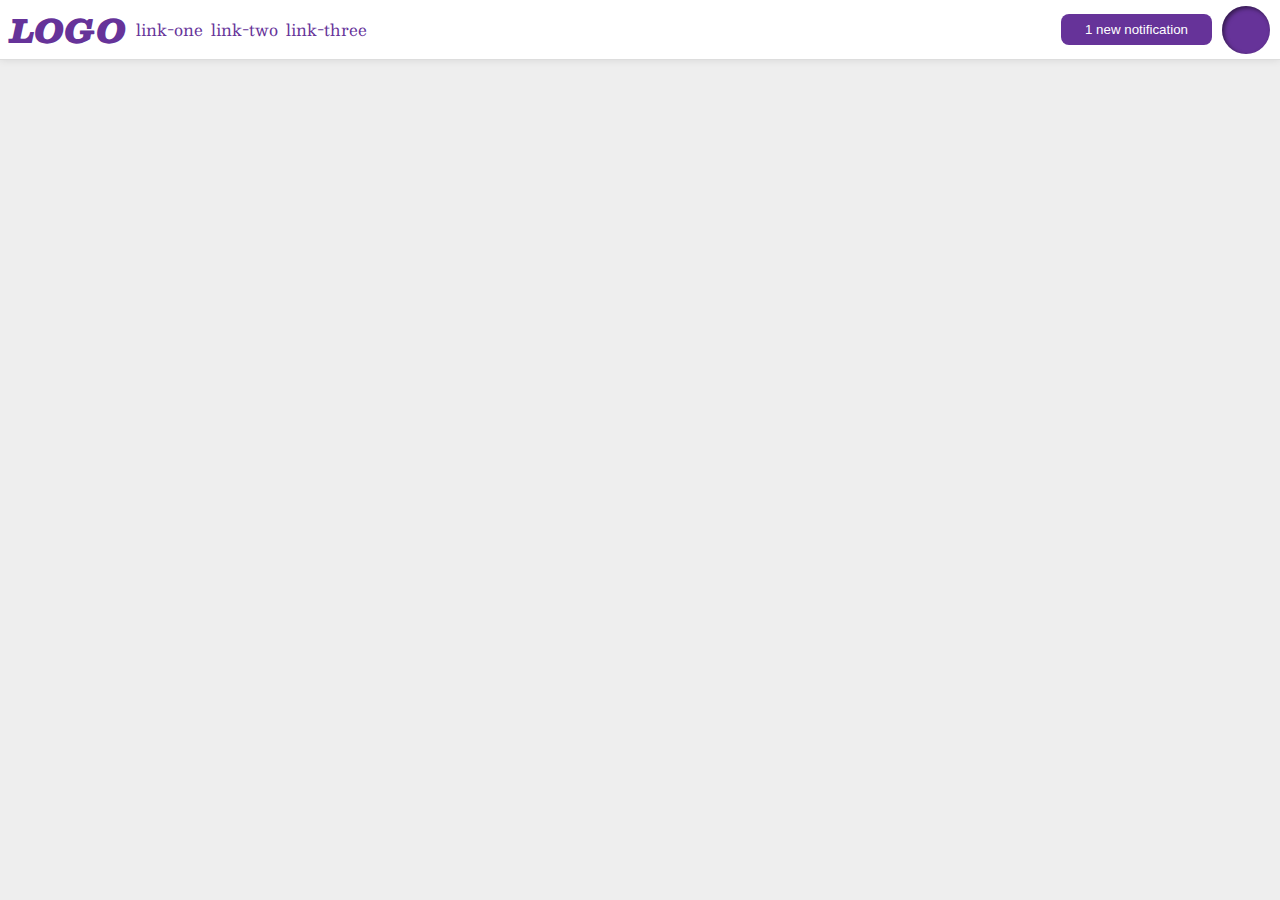
<file: flex/03-flex-header-2/index.html>
<!DOCTYPE html>
<html lang="en">
  <head>
    <meta charset="UTF-8">
    <meta http-equiv="X-UA-Compatible" content="IE=edge">
    <meta name="viewport" content="width=device-width, initial-scale=1.0">
    <title>Flex Header 2</title>
    <link rel="stylesheet" href="style.css">
  </head>
  <body>
    <div class="header">
      <div class="left-side">
        <div class="logo">
          LOGO
        </div>
        <ul class="links">
          <li><a href="google.com">link-one</a></li>
          <li><a href="google.com">link-two</a></li>
          <li><a href="google.com">link-three</a></li>
        </ul>
      </div>
      <div class="right-side">
        <button class="notifications">
          1 new notification
        </button>
        <div class="profile-image"></div>
      </div>
    </div>
  </body>
</html>
</file>
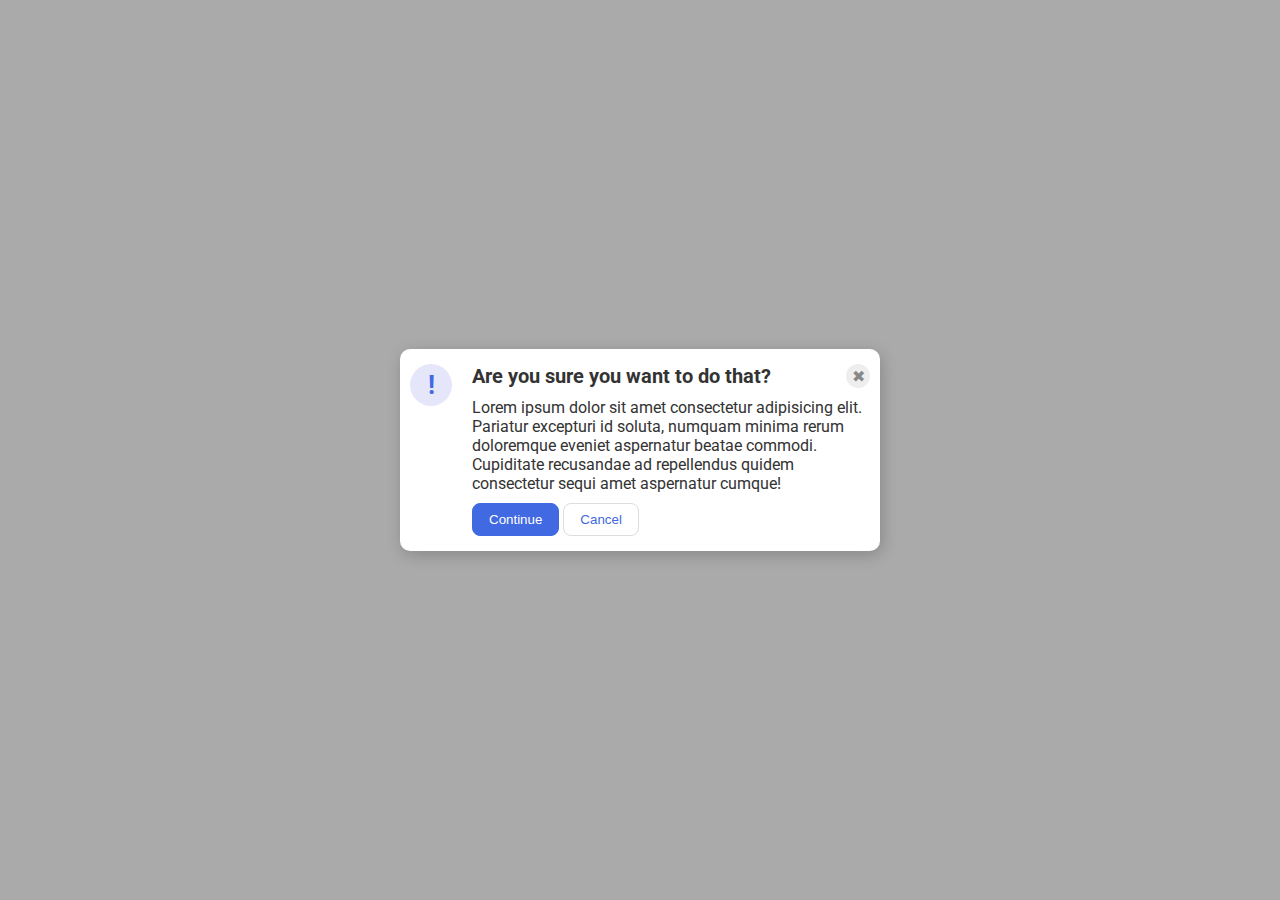
<file: flex/05-flex-modal/index.html>
<!DOCTYPE html>
<html lang="en">
  <head>
    <meta charset="UTF-8">
    <meta http-equiv="X-UA-Compatible" content="IE=edge">
    <meta name="viewport" content="width=device-width, initial-scale=1.0">
    <link rel="stylesheet" href="style.css">
    <title>Modal</title>
  </head>
  <body>
    <div class="modal">
      <div class="container-icon">
        <div class="icon">!</div>
      </div>
      <div class="container-content">
        <div class="top-content">
          <div class="header">Are you sure you want to do that?</div>
          <div class="close-button">✖</div>
        </div>
        <div class="mid-content">
          <div class="text">Lorem ipsum dolor sit amet consectetur adipisicing elit. Pariatur excepturi id soluta, numquam minima rerum doloremque eveniet aspernatur beatae commodi. Cupiditate recusandae ad repellendus quidem consectetur sequi amet aspernatur cumque!</div>
        </div>
        <div class="bot-content">
          <button class="continue">Continue</button>
          <button class="cancel">Cancel</button>
        </div>
      </div>
    </div>
  </body>
</html>
</file>
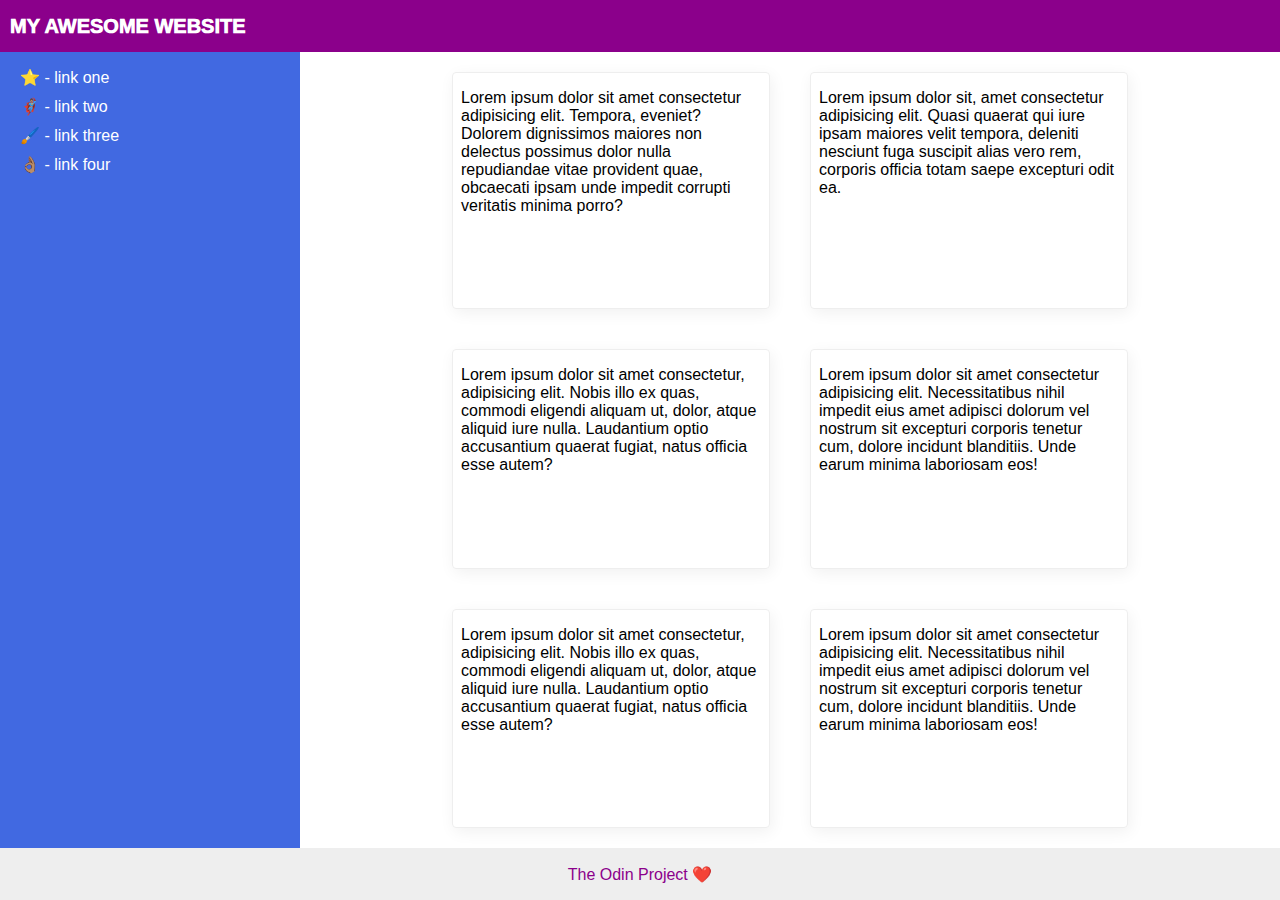
<file: flex/07-flex-layout-2/index.html>
<!DOCTYPE html>
<html lang="en">
  <head>
    <meta charset="UTF-8">
    <meta http-equiv="X-UA-Compatible" content="IE=edge">
    <meta name="viewport" content="width=device-width, initial-scale=1.0">
    <title>The Holy Grail</title>
    <link rel="stylesheet" href="style.css">
  </head>
  <body>
    <div class="header">
      <p>
        MY AWESOME WEBSITE
      <p>
    </div>
    
    <div class="main-content">
      <div class="sidebar">
        <ul>
          <li><a href="#">⭐ - link one</a></li>
          <li><a href="#">🦸🏽‍♂️ - link two</a></li>
          <li><a href="#">🖌️ - link three</a></li>
          <li><a href="#">👌🏽 - link four</a></li>
        </ul>
      </div>
      <div class="card-content">
        <div class="card">Lorem ipsum dolor sit amet consectetur adipisicing elit. Tempora, eveniet? Dolorem dignissimos maiores non delectus possimus dolor nulla repudiandae vitae provident quae, obcaecati ipsam unde impedit corrupti veritatis minima porro?</div>
        <div class="card">Lorem ipsum dolor sit, amet consectetur adipisicing elit. Quasi quaerat qui iure ipsam maiores velit tempora, deleniti nesciunt fuga suscipit alias vero rem, corporis officia totam saepe excepturi odit ea.</div>
        <div class="card">Lorem ipsum dolor sit amet consectetur, adipisicing elit. Nobis illo ex quas, commodi eligendi aliquam ut, dolor, atque aliquid iure nulla. Laudantium optio accusantium quaerat fugiat, natus officia esse autem?</div>
        <div class="card">Lorem ipsum dolor sit amet consectetur adipisicing elit. Necessitatibus nihil impedit eius amet adipisci dolorum vel nostrum sit excepturi corporis tenetur cum, dolore incidunt blanditiis. Unde earum minima laboriosam eos!</div>
        <div class="card">Lorem ipsum dolor sit amet consectetur, adipisicing elit. Nobis illo ex quas, commodi eligendi aliquam ut, dolor, atque aliquid iure nulla. Laudantium optio accusantium quaerat fugiat, natus officia esse autem?</div>
        <div class="card">Lorem ipsum dolor sit amet consectetur adipisicing elit. Necessitatibus nihil impedit eius amet adipisci dolorum vel nostrum sit excepturi corporis tenetur cum, dolore incidunt blanditiis. Unde earum minima laboriosam eos!</div>
      </div>
    </div>

    <div class="footer">
      <p>
        The Odin Project ❤️
      </p>
    </div>
  </body>
</html>
</file>
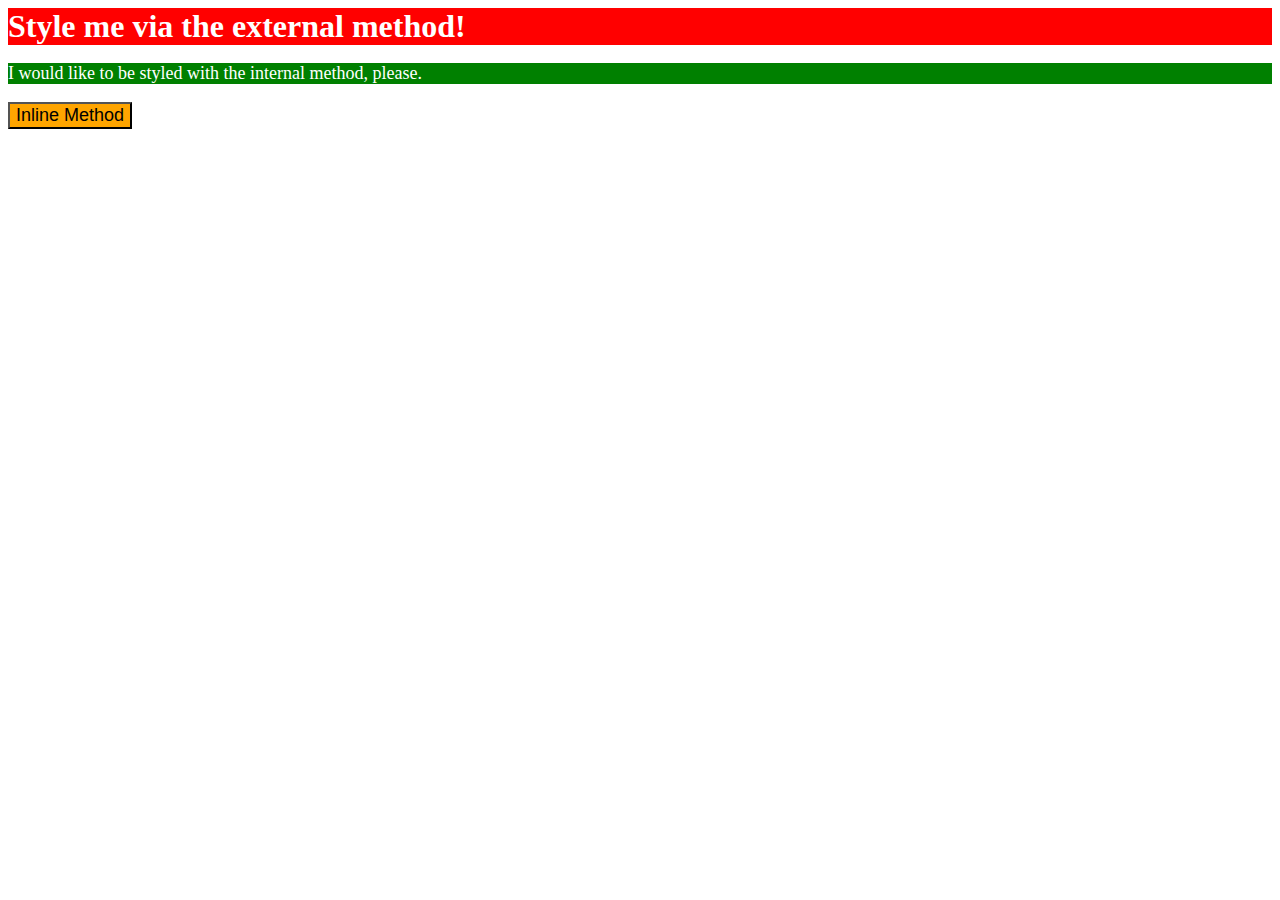
<file: foundations/01-css-methods/index.html>
<!DOCTYPE html>
<html lang="en">
  <head>
    <meta charset="UTF-8">
    <meta http-equiv="X-UA-Compatible" content="IE=edge">
    <meta name="viewport" content="width=device-width, initial-scale=1.0">
    <title>Methods for Adding CSS</title>
    <link rel="stylesheet" href="styles.css">
    <style>
      p {
        background-color: green;
        color: white;
        font-size: 18px;
      }
    </style>
  </head>
  <body>
    <div>Style me via the external method!</div>
    <p>I would like to be styled with the internal method, please.</p>
    <button style="background-color: orange; font-size: 18px">Inline Method</button>
  </body>
</html>
</file>
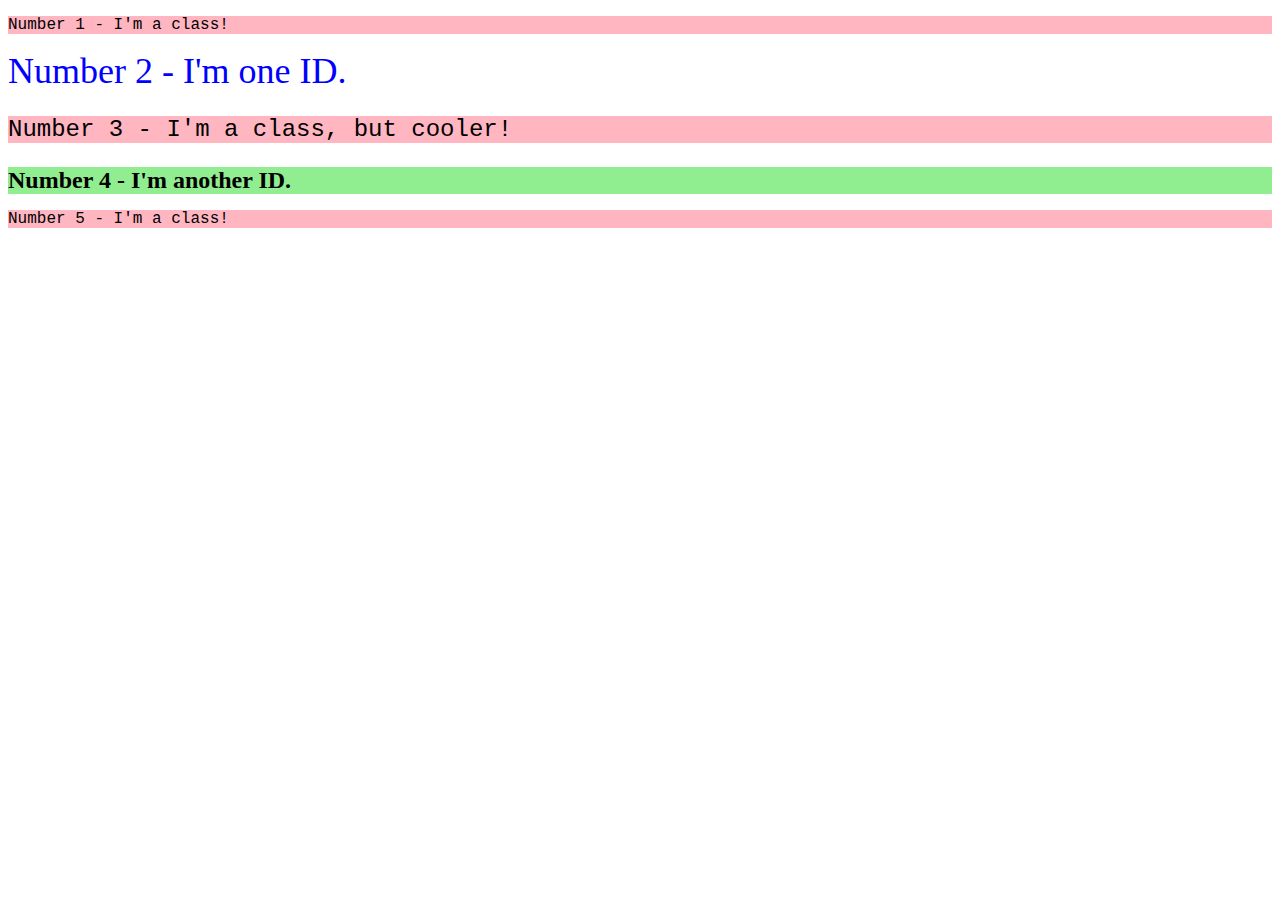
<file: foundations/02-class-id-selectors/index.html>
<!DOCTYPE html>
<html lang="en">
  <head>
    <meta charset="UTF-8">
    <meta http-equiv="X-UA-Compatible" content="IE=edge">
    <meta name="viewport" content="width=device-width, initial-scale=1.0">
    <title>Class and ID Selectors</title>
    <link rel="stylesheet" href="style.css">
  </head>
  <body>
    <p class="odd-element">Number 1 - I'm a class!</p>
    <div class="blue-big-text">Number 2 - I'm one ID.</div>
    <p class="odd-element bold">Number 3 - I'm a class, but cooler!</p>
    <div class="green-bold-text">Number 4 - I'm another ID.</div>
    <p class="odd-element">Number 5 - I'm a class!</p>
  </body>
</html>
</file>
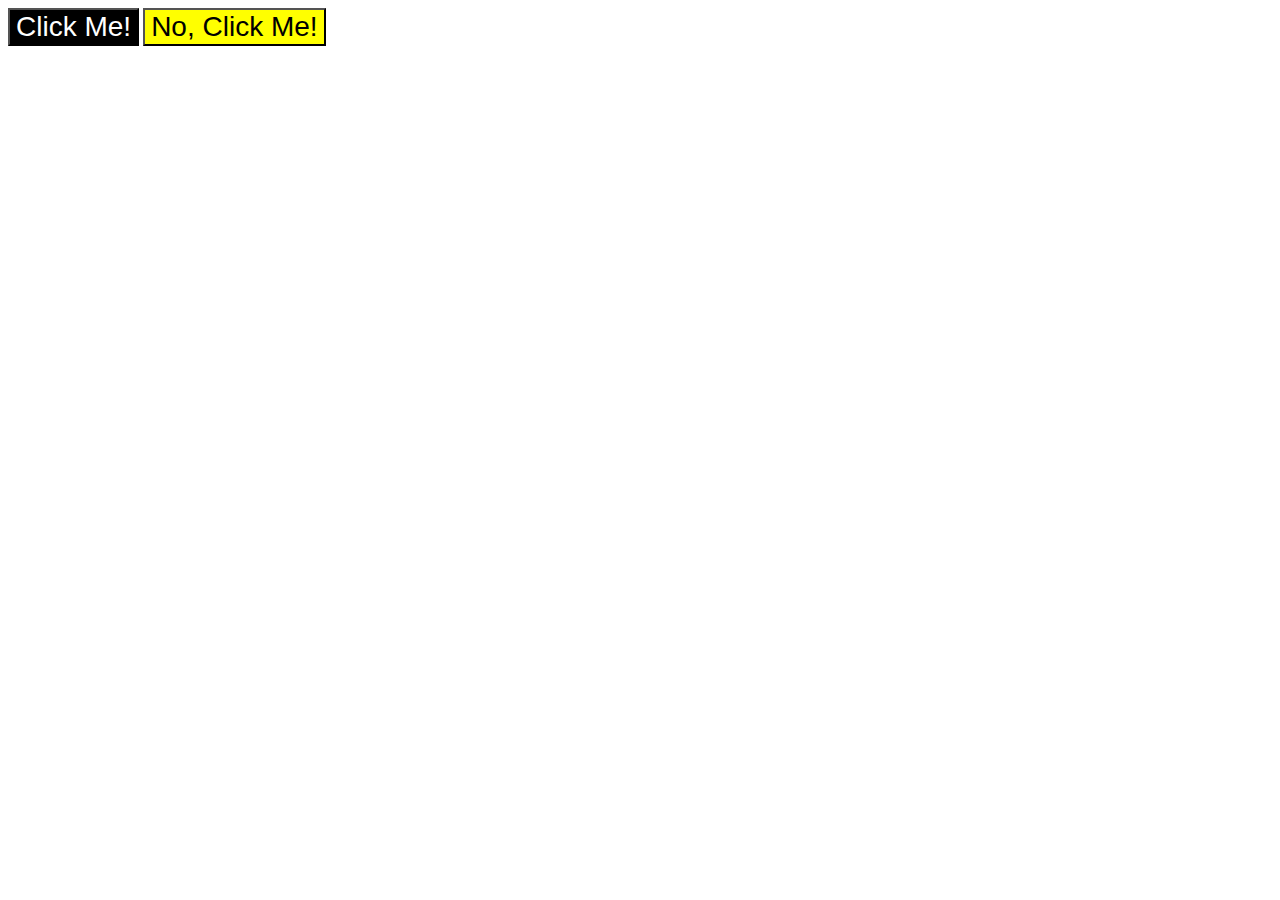
<file: foundations/03-grouping-selectors/index.html>
<!DOCTYPE html>
<html lang="en">
  <head>
    <meta charset="UTF-8">
    <meta http-equiv="X-UA-Compatible" content="IE=edge">
    <meta name="viewport" content="width=device-width, initial-scale=1.0">
    <title>Grouping Selectors</title>
    <link rel="stylesheet" href="style.css">
  </head>
  <body>
    <button class="bold black-bg-white">Click Me!</button>
    <button class="bold yellow-bg">No, Click Me!</button>
  </body>
</html>
</file>
<file: flex/03-flex-header-2/style.css>
/* this is some magical font-importing.  
you'll learn about it later. */
@import url('https://fonts.googleapis.com/css2?family=Besley:ital,wght@0,400;1,900&display=swap');

body {
  margin: 0;
  background: #eee;
  font-family: Besley, serif;
}

.header {
  background: white;
  border-bottom: 1px solid #ddd;
  box-shadow: 0 0 8px rgba(0,0,0,.1);
  display: flex;
  justify-content: space-between;
  align-items: center;

}

.profile-image {
  background: rebeccapurple;
  box-shadow: inset 2px 2px 4px rgba(0,0,0,.5);
  border-radius: 50%;
  width: 48px;
  height: 48px;
}

.logo {
  color: rebeccapurple;
  font-size: 32px;
  font-weight: 900;
  font-style: italic;
  padding-left: 10px;

}

.left-side,
.right-side {
  display: flex;
  align-items: center;  
  padding-right: 10px;
  justify-content: center;
  gap: 10px
}


button {
  border: none;
  border-radius: 8px;
  background: rebeccapurple;
  color: white;
  padding: 8px 24px;
}

ul.links {
  display: flex;
  gap: 8px;
  justify-content: center;
  padding-left: 0;
}

a {
  /* this removes the line under our links */
  text-decoration: none;
  color: rebeccapurple;
}

ul {
  list-style-type: none;
}
</file>
<file: flex/05-flex-modal/style.css>
@import url('https://fonts.googleapis.com/css2?family=Roboto:wght@400;700&display=swap');

html, body {
  height: 100%;
}

body {
  font-family: Roboto, sans-serif;
  margin: 0;
  background: #aaa;
  color: #333;
  /* I'll give you this one for free lol */
  display: flex;
  align-items: center;
  justify-content: center;
}

.modal {
  background: white;
  width: 480px;
  border-radius: 10px;
  box-shadow: 2px 4px 16px rgba(0,0,0,.2);
  display: flex;
}

.icon {
  color: royalblue;
  font-size: 26px;
  font-weight: 700;
  background: lavender;
  width: 42px;
  height: 42px;
  border-radius: 50%;
  display: flex;
  align-items: center;
  justify-content: center;
  margin: 15px 10px;
}

.container-content {
  display: flex;
  flex-direction: column;
  margin: 15px 10px;
}

.top-content {
  display: flex;
  justify-content: space-between;
  font-size: 20px;
  font-weight: bold;
  padding-bottom: 10px;
}

.mid-content {
  padding-bottom: 10px;
}



.close-button {
  background: #eee;
  border-radius: 50%;
  color: #888;
  font-weight: 400;
  font-size: 16px;
  height: 24px;
  width: 24px;
  display: flex;
  align-items: center;
  justify-content: center;
}

button {
  padding: 8px 16px;
  border-radius: 8px;
}

button.continue {
  background: royalblue;
  border: 1px solid royalblue;
  color: white;
}

button.cancel {
  background: white;
  border: 1px solid #ddd;
  color: royalblue;
}
</file>
<file: flex/07-flex-layout-2/style.css>
body {
  font-family: -apple-system, BlinkMacSystemFont, 'Segoe UI', Roboto, Oxygen, Ubuntu, Cantarell, 'Open Sans', 'Helvetica Neue', sans-serif;
  margin: 0;
  min-height: 100vh;
  display: flex;
  flex-direction: column;
}

.header {
  height: 52px;
  background: darkmagenta;
  color: white;
  display: flex;
  align-items: center;
  padding-left: 10px;
  font-weight: 1000;
  font-size: 20px;
}

.main-content {
  display: flex;
  flex: 1 0 auto;
}

.footer {
  height: 52px;
  background: #eee;
  color: darkmagenta;
  display: flex;
  justify-content: center;
  align-items: center;
}

.sidebar {
  width: 300px;
  background: royalblue;
  flex: 0 0 auto;
}

.sidebar ul {
  padding-left: 20px ;
  display: flex;
  flex-direction: column;
  gap: 10px;
}

.sidebar li {
  list-style: none;
}

.sidebar a {
  text-decoration: none;
  color: white;
}

.card-content {
  display: flex;
  flex: 1;
  flex-wrap: wrap;
  justify-content: center;
}

.card {
  border: 1px solid #eee;
  box-shadow: 2px 4px 16px rgba(0,0,0,.06);
  border-radius: 4px;
  max-width: 300px;
  max-height: 400px;
  padding: 1em 0.5em ;
  margin: 20px;
}
</file>
<file: foundations/01-css-methods/styles.css>
div {
  background-color: red;
  color: white;
  font-size: 32px;
  font-weight: bold;
}
</file>
<file: foundations/02-class-id-selectors/style.css>
.odd-element {
  background-color: lightpink;
  font-family: Verdana, 'Courier New', sans-serif; 
}

.blue-big-text {
  color: blue;
  font-size: 36px;
}

.bold {
  font-size: 24px;
}

.green-bold-text {
  background-color: lightgreen;
  font-size: 24px;
  font-weight: bold;
}
</file>
<file: foundations/03-grouping-selectors/style.css>
.bold {
  font-size: 28px;
  font-family: Helvetica, 'Times New Roman', sans-serif;
}

.black-bg-white {
  background-color: black ;
  color: white;
}

.yellow-bg {
  background-color: yellow;
}
</file>
